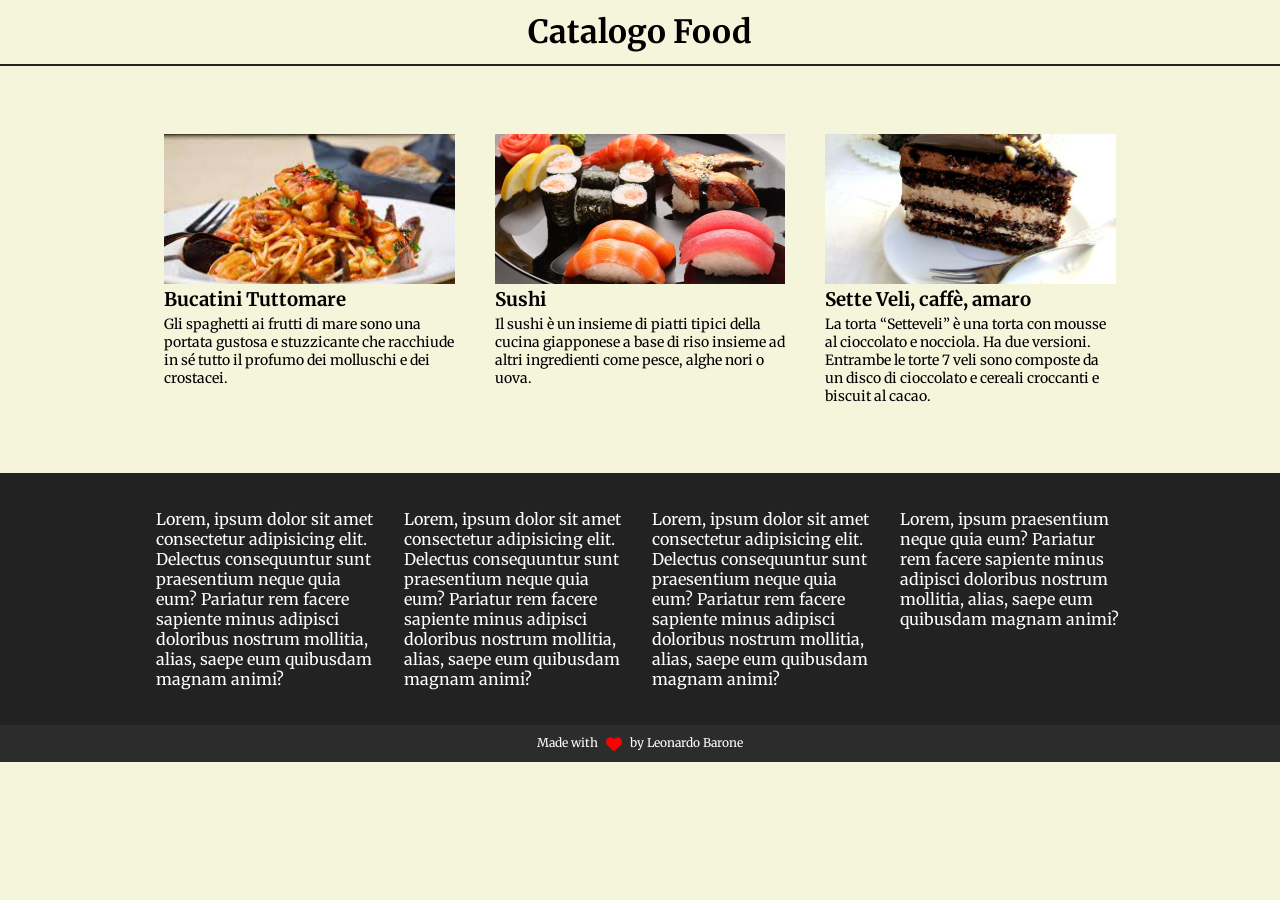
<file: esercizio_2/index.html>
<!DOCTYPE html>
<html lang="en">
<head>
    <meta charset="UTF-8">
    <meta http-equiv="X-UA-Compatible" content="IE=edge">
    <meta name="viewport" content="width=device-width, initial-scale=1.0">
    <link rel="stylesheet" href="https://cdnjs.cloudflare.com/ajax/libs/font-awesome/6.1.0/css/all.min.css" integrity="sha512-10/jx2EXwxxWqCLX/hHth/vu2KY3jCF70dCQB8TSgNjbCVAC/8vai53GfMDrO2Emgwccf2pJqxct9ehpzG+MTw==" crossorigin="anonymous" referrerpolicy="no-referrer" />
    <link rel="preconnect" href="https://fonts.googleapis.com">
    <link rel="preconnect" href="https://fonts.googleapis.com">
    <link rel="preconnect" href="https://fonts.gstatic.com" crossorigin>
    <link href="https://fonts.googleapis.com/css2?family=Merriweather:ital,wght@0,300;0,400;0,700;0,900;1,300;1,400;1,700;1,900&display=swap" rel="stylesheet">  
    <link rel="stylesheet" href="./css/my_bootstrap.css">
    <link rel="stylesheet" href="./css/style.css">
    <title>HTML/CSS</title>
</head>
<body>
    <header>
        <div class="container-fluid">
            <div class="row">
                <div class="col-12">
                    <a class="title" href="#"><h1>Catalogo Food</h1></a>
            </div>
        </div>
    </header>
    <main>
        <section id="articoli">
            <div class="container">
                <div class="row">
                    <div class="col-12 col-md-4">
                        <a href="./pages/bucatini.html" class="card">
                            <img src="./img/butatini_tuttomare.jpg" alt="descrizione foto tutto mare">
                            <h3>Bucatini Tuttomare</h3>
                            <p>Gli spaghetti ai frutti di mare sono una portata gustosa e stuzzicante che racchiude in sé tutto il profumo dei molluschi e dei crostacei.</p>    
                        </a>
                    </div>
                    <div div class="col-12 col-md-4">
                        <a href="./pages/sushi.html" class="card">
                            <img src="./img/sushi.jpg" alt="descrizione foto sushi">
                            <h3>Sushi</h3>
                            <p>Il sushi è un insieme di piatti tipici della cucina giapponese a base di riso insieme ad altri ingredienti come pesce, alghe nori o uova.</p>    
                        </a>
                    </div>
                    <div class="col-12 col-md-4">
                        <a href="./pages/sette.html" class="card">
                            <img src="./img/sette_veli.jpg" alt="descrizione foto sette veli">
                            <h3>Sette Veli, caffè, amaro</h3>
                            <p>La torta “Setteveli” è una torta con mousse al cioccolato e nocciola. Ha due versioni. Entrambe le torte 7 veli sono composte da un disco di cioccolato e cereali croccanti e biscuit al cacao.</p>    
                        </a>
                    </div>
                </div>
            </div>
        </section>
    </main>
    <footer>
        <div id="footer-top">
            <div class="container">
                <div class="row">
                    <div class="col-12 col-md-3">
                        Lorem, ipsum dolor sit amet consectetur adipisicing elit. Delectus consequuntur sunt praesentium neque quia eum? Pariatur rem facere sapiente minus adipisci doloribus nostrum mollitia, alias, saepe eum quibusdam magnam animi?
                    </div>
                    <div class="col-12 col-md-3">
                        Lorem, ipsum dolor sit amet consectetur adipisicing elit. Delectus consequuntur sunt praesentium neque quia eum? Pariatur rem facere sapiente minus adipisci doloribus nostrum mollitia, alias, saepe eum quibusdam magnam animi?
                    </div>
                    <div class="col-12 col-md-3">
                        Lorem, ipsum dolor sit amet consectetur adipisicing elit. Delectus consequuntur sunt praesentium neque quia eum? Pariatur rem facere sapiente minus adipisci doloribus nostrum mollitia, alias, saepe eum quibusdam magnam animi?
                    </div>
                    <div class="col-12 col-md-3">
                        Lorem, ipsum  praesentium neque quia eum? Pariatur rem facere sapiente minus adipisci doloribus nostrum mollitia, alias, saepe eum quibusdam magnam animi?
                    </div>
                </div>
            </div>
        </div>
        <div id="footer-bottom">
            <div class="container">
                <div class="row">
                    <div class="col-12">
                        <p>Made with <i class="fa-solid fa-heart"></i> by Leonardo Barone</p>
                    </div>
                </div>
            </div>
        </div>
    </footer>
</body>
</html>
</file>
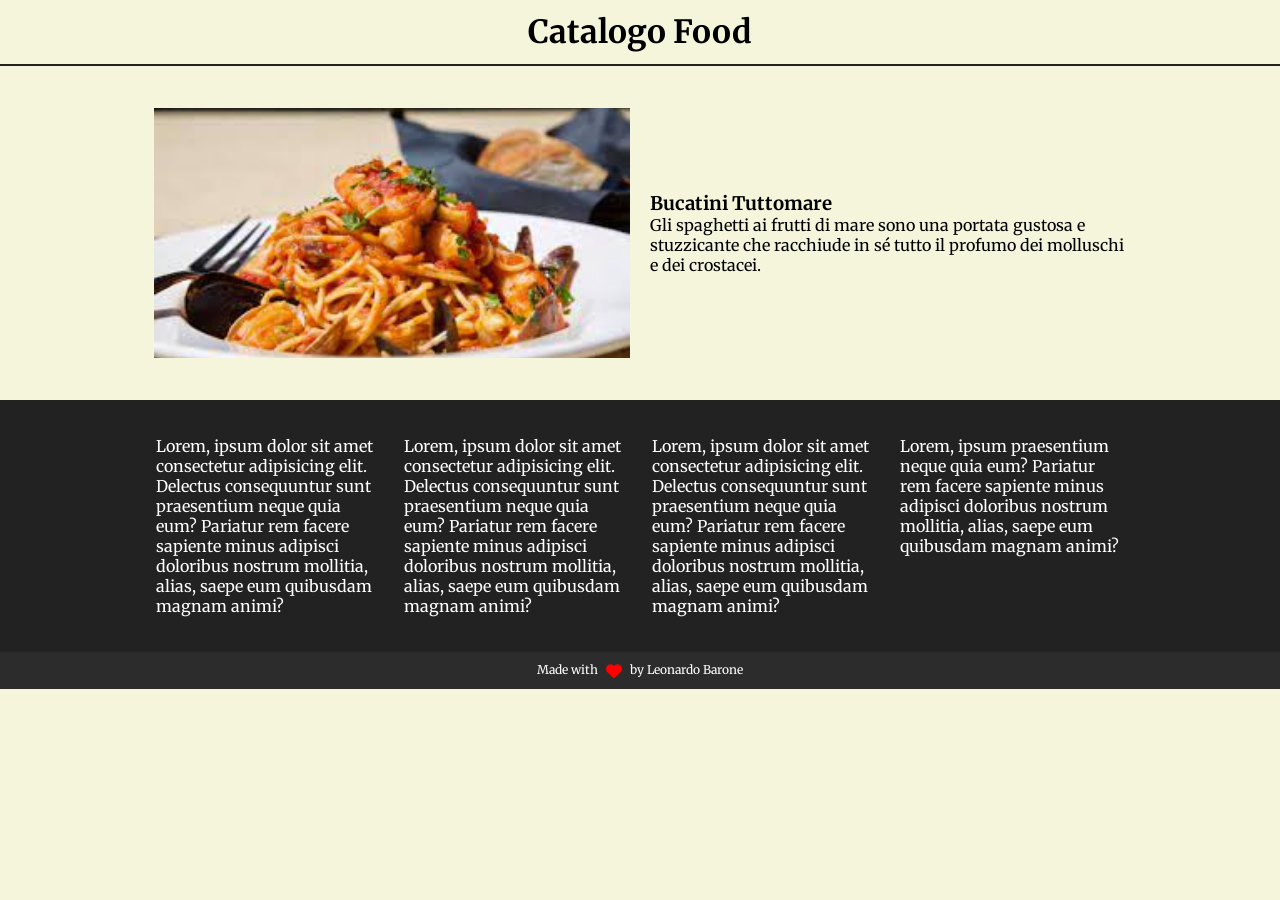
<file: esercizio_2/pages/bucatini.html>
<!DOCTYPE html>
<html lang="en">
<head>
    <meta charset="UTF-8">
    <meta http-equiv="X-UA-Compatible" content="IE=edge">
    <meta name="viewport" content="width=device-width, initial-scale=1.0">
    <link rel="stylesheet" href="https://cdnjs.cloudflare.com/ajax/libs/font-awesome/6.1.0/css/all.min.css" integrity="sha512-10/jx2EXwxxWqCLX/hHth/vu2KY3jCF70dCQB8TSgNjbCVAC/8vai53GfMDrO2Emgwccf2pJqxct9ehpzG+MTw==" crossorigin="anonymous" referrerpolicy="no-referrer" />
    <link rel="preconnect" href="https://fonts.googleapis.com">
    <link rel="preconnect" href="https://fonts.googleapis.com">
    <link rel="preconnect" href="https://fonts.gstatic.com" crossorigin>
    <link href="https://fonts.googleapis.com/css2?family=Merriweather:ital,wght@0,300;0,400;0,700;0,900;1,300;1,400;1,700;1,900&display=swap" rel="stylesheet">  
    <link rel="stylesheet" href="../css/my_bootstrap.css">
    <link rel="stylesheet" href="../css/style.css">
    <title>HTML/CSS</title>
</head>
<body>
    <header>
        <div class="container-fluid">
            <div class="row">
                <div class="col-12">
                    <a class="title" href="../index.html"><h1>Catalogo Food</h1></a>
            </div>
        </div>
    </header>
    <main>
        <section id="article">
            <div class="container">
                <div class="row align-items-center">
                    <div class="col-12 col-md-6 left">
                        <img src="../img/butatini_tuttomare.jpg" alt="descrizione foto tutto mare">
                    </div>
                    <div class="col-12 col-md-6 right">
                            <h3>Bucatini Tuttomare</h3>
                            <p>Gli spaghetti ai frutti di mare sono una portata gustosa e stuzzicante che racchiude in sé tutto il profumo dei molluschi e dei crostacei.</p>    
                    </div>
                </div>
            </div>
        </section>
    </main>
    <footer>
        <div id="footer-top">
            <div class="container">
                <div class="row">
                    <div class="col-12 col-md-3">
                        Lorem, ipsum dolor sit amet consectetur adipisicing elit. Delectus consequuntur sunt praesentium neque quia eum? Pariatur rem facere sapiente minus adipisci doloribus nostrum mollitia, alias, saepe eum quibusdam magnam animi?
                    </div>
                    <div class="col-12 col-md-3">
                        Lorem, ipsum dolor sit amet consectetur adipisicing elit. Delectus consequuntur sunt praesentium neque quia eum? Pariatur rem facere sapiente minus adipisci doloribus nostrum mollitia, alias, saepe eum quibusdam magnam animi?
                    </div>
                    <div class="col-12 col-md-3">
                        Lorem, ipsum dolor sit amet consectetur adipisicing elit. Delectus consequuntur sunt praesentium neque quia eum? Pariatur rem facere sapiente minus adipisci doloribus nostrum mollitia, alias, saepe eum quibusdam magnam animi?
                    </div>
                    <div class="col-12 col-md-3">
                        Lorem, ipsum  praesentium neque quia eum? Pariatur rem facere sapiente minus adipisci doloribus nostrum mollitia, alias, saepe eum quibusdam magnam animi?
                    </div>
                </div>
            </div>
        </div>
        <div id="footer-bottom">
            <div class="container">
                <div class="row">
                    <div class="col-12">
                        <p>Made with <i class="fa-solid fa-heart"></i> by Leonardo Barone</p>
                    </div>
                </div>
            </div>
        </div>
    </footer>
</body>
</html>
</file>
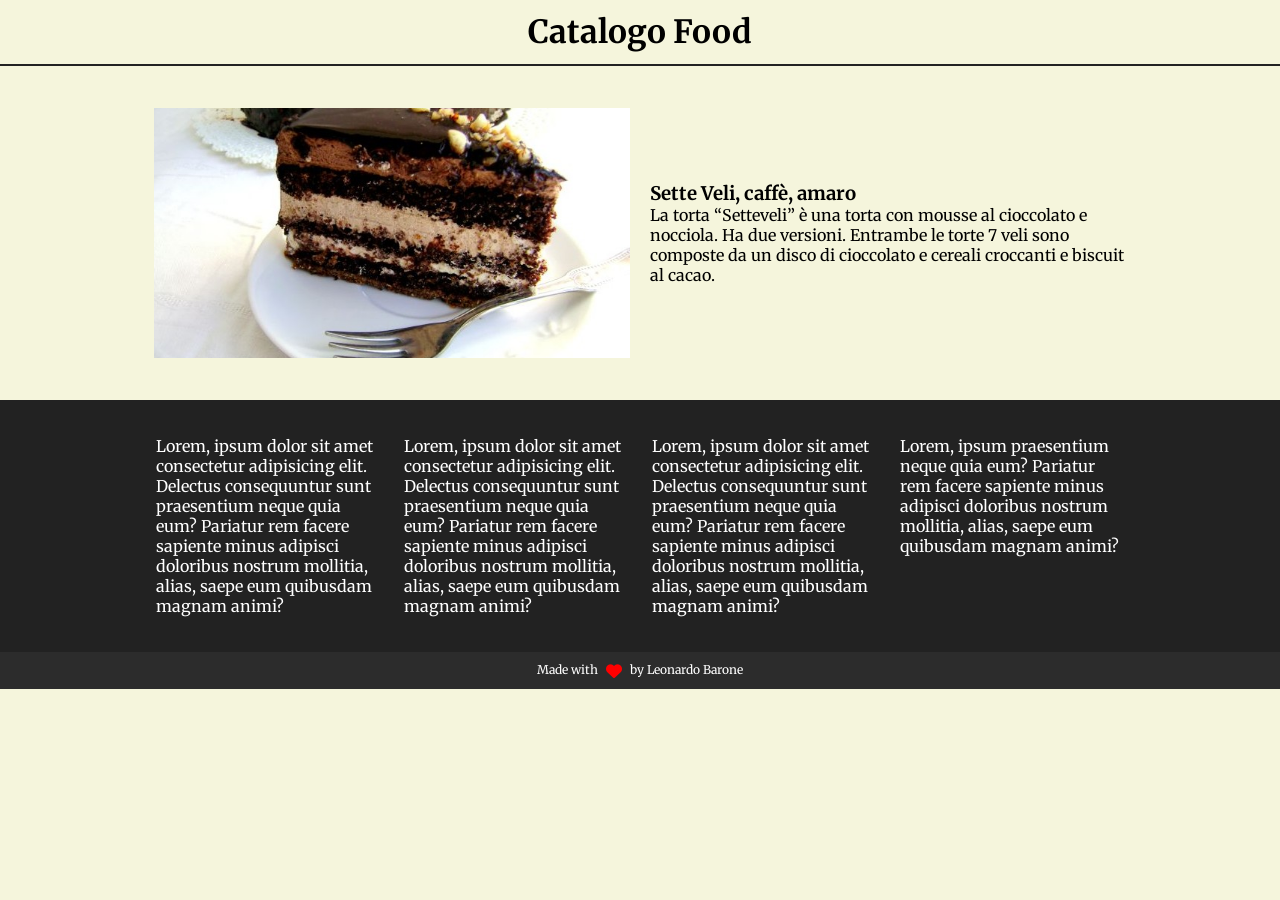
<file: esercizio_2/pages/sette.html>
<!DOCTYPE html>
<html lang="en">
<head>
    <meta charset="UTF-8">
    <meta http-equiv="X-UA-Compatible" content="IE=edge">
    <meta name="viewport" content="width=device-width, initial-scale=1.0">
    <link rel="stylesheet" href="https://cdnjs.cloudflare.com/ajax/libs/font-awesome/6.1.0/css/all.min.css" integrity="sha512-10/jx2EXwxxWqCLX/hHth/vu2KY3jCF70dCQB8TSgNjbCVAC/8vai53GfMDrO2Emgwccf2pJqxct9ehpzG+MTw==" crossorigin="anonymous" referrerpolicy="no-referrer" />
    <link rel="preconnect" href="https://fonts.googleapis.com">
    <link rel="preconnect" href="https://fonts.googleapis.com">
    <link rel="preconnect" href="https://fonts.gstatic.com" crossorigin>
    <link href="https://fonts.googleapis.com/css2?family=Merriweather:ital,wght@0,300;0,400;0,700;0,900;1,300;1,400;1,700;1,900&display=swap" rel="stylesheet">  
    <link rel="stylesheet" href="../css/my_bootstrap.css">
    <link rel="stylesheet" href="../css/style.css">
    <title>HTML/CSS</title>
</head>
<body>
    <header>
        <div class="container-fluid">
            <div class="row">
                <div class="col-12">
                    <a class="title" href="../index.html"><h1>Catalogo Food</h1></a>
            </div>
        </div>
    </header>
    <main>
        <section id="article">
            <div class="container">
                <div class="row align-items-center">
                    <div class="col-12 col-md-6 left">
                        <img src="../img/sette_veli.jpg" alt="descrizione foto sushi">
                    </div>
                    <div class="col-12 col-md-6 right">
                            <h3>Sette Veli, caffè, amaro</h3>
                            <p>La torta “Setteveli” è una torta con mousse al cioccolato e nocciola. Ha due versioni. Entrambe le torte 7 veli sono composte da un disco di cioccolato e cereali croccanti e biscuit al cacao.</p>    
                    </div>
                </div>
            </div>
        </section>
    </main>
    <footer>
        <div id="footer-top">
            <div class="container">
                <div class="row">
                    <div class="col-12 col-md-3">
                        Lorem, ipsum dolor sit amet consectetur adipisicing elit. Delectus consequuntur sunt praesentium neque quia eum? Pariatur rem facere sapiente minus adipisci doloribus nostrum mollitia, alias, saepe eum quibusdam magnam animi?
                    </div>
                    <div class="col-12 col-md-3">
                        Lorem, ipsum dolor sit amet consectetur adipisicing elit. Delectus consequuntur sunt praesentium neque quia eum? Pariatur rem facere sapiente minus adipisci doloribus nostrum mollitia, alias, saepe eum quibusdam magnam animi?
                    </div>
                    <div class="col-12 col-md-3">
                        Lorem, ipsum dolor sit amet consectetur adipisicing elit. Delectus consequuntur sunt praesentium neque quia eum? Pariatur rem facere sapiente minus adipisci doloribus nostrum mollitia, alias, saepe eum quibusdam magnam animi?
                    </div>
                    <div class="col-12 col-md-3">
                        Lorem, ipsum  praesentium neque quia eum? Pariatur rem facere sapiente minus adipisci doloribus nostrum mollitia, alias, saepe eum quibusdam magnam animi?
                    </div>
                </div>
            </div>
        </div>
        <div id="footer-bottom">
            <div class="container">
                <div class="row">
                    <div class="col-12">
                        <p>Made with <i class="fa-solid fa-heart"></i> by Leonardo Barone</p>
                    </div>
                </div>
            </div>
        </div>
    </footer>
</body>
</html>
</file>
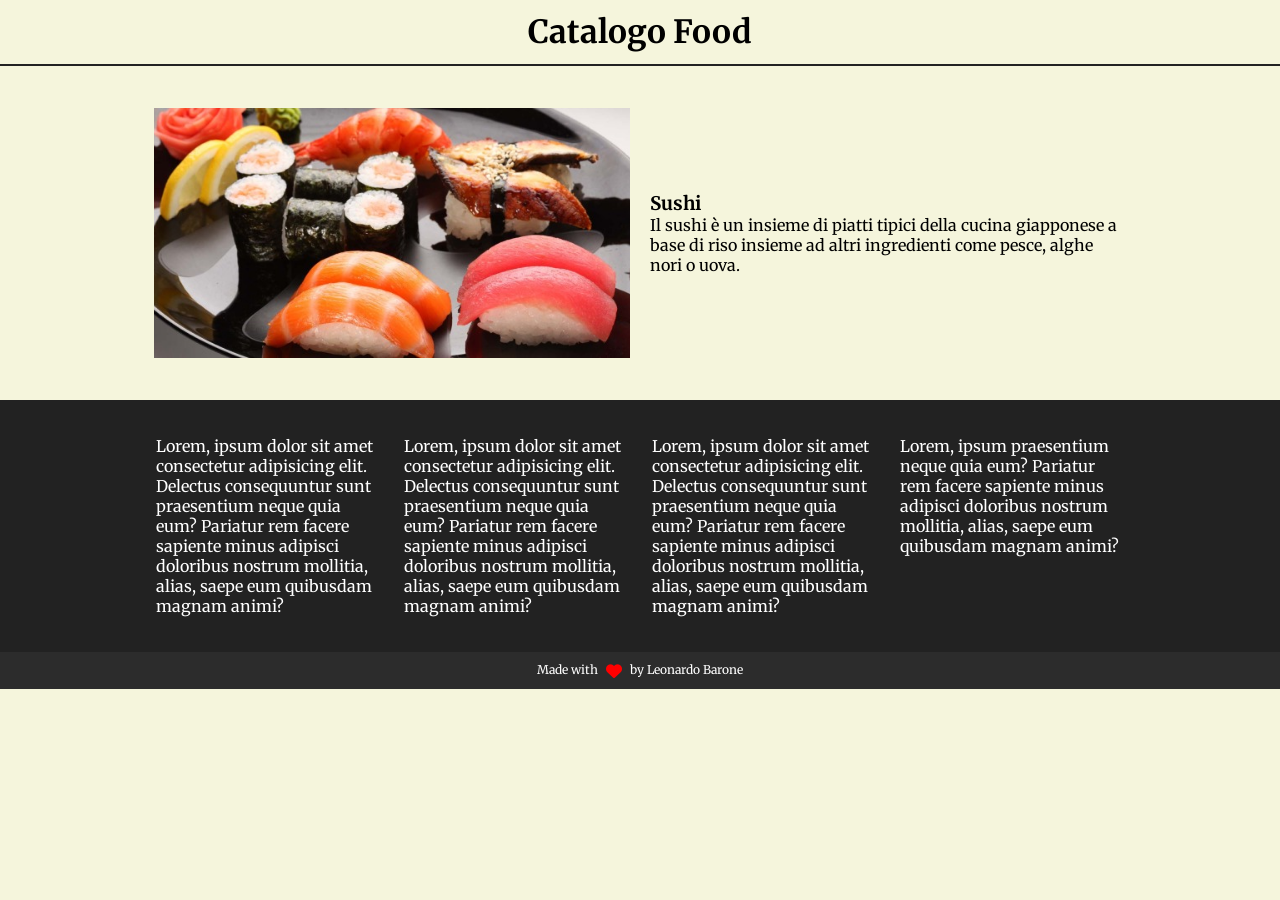
<file: esercizio_2/pages/sushi.html>
<!DOCTYPE html>
<html lang="en">
<head>
    <meta charset="UTF-8">
    <meta http-equiv="X-UA-Compatible" content="IE=edge">
    <meta name="viewport" content="width=device-width, initial-scale=1.0">
    <link rel="stylesheet" href="https://cdnjs.cloudflare.com/ajax/libs/font-awesome/6.1.0/css/all.min.css" integrity="sha512-10/jx2EXwxxWqCLX/hHth/vu2KY3jCF70dCQB8TSgNjbCVAC/8vai53GfMDrO2Emgwccf2pJqxct9ehpzG+MTw==" crossorigin="anonymous" referrerpolicy="no-referrer" />
    <link rel="preconnect" href="https://fonts.googleapis.com">
    <link rel="preconnect" href="https://fonts.googleapis.com">
    <link rel="preconnect" href="https://fonts.gstatic.com" crossorigin>
    <link href="https://fonts.googleapis.com/css2?family=Merriweather:ital,wght@0,300;0,400;0,700;0,900;1,300;1,400;1,700;1,900&display=swap" rel="stylesheet">  
    <link rel="stylesheet" href="../css/my_bootstrap.css">
    <link rel="stylesheet" href="../css/style.css">
    <title>HTML/CSS</title>
</head>
<body>
    <header>
        <div class="container-fluid">
            <div class="row">
                <div class="col-12">
                    <a class="title" href="../index.html"><h1>Catalogo Food</h1></a>
            </div>
        </div>
    </header>
    <main>
        <section id="article">
            <div class="container">
                <div class="row align-items-center">
                    <div class="col-12 col-md-6 left">
                        <img src="../img/sushi.jpg" alt="descrizione foto sushi">
                    </div>
                    <div class="col-12 col-md-6 right">
                            <h3>Sushi</h3>
                            <p>Il sushi è un insieme di piatti tipici della cucina giapponese a base di riso insieme ad altri ingredienti come pesce, alghe nori o uova.</p>    
                    </div>
                </div>
            </div>
        </section>
    </main>
    <footer>
        <div id="footer-top">
            <div class="container">
                <div class="row">
                    <div class="col-12 col-md-3">
                        Lorem, ipsum dolor sit amet consectetur adipisicing elit. Delectus consequuntur sunt praesentium neque quia eum? Pariatur rem facere sapiente minus adipisci doloribus nostrum mollitia, alias, saepe eum quibusdam magnam animi?
                    </div>
                    <div class="col-12 col-md-3">
                        Lorem, ipsum dolor sit amet consectetur adipisicing elit. Delectus consequuntur sunt praesentium neque quia eum? Pariatur rem facere sapiente minus adipisci doloribus nostrum mollitia, alias, saepe eum quibusdam magnam animi?
                    </div>
                    <div class="col-12 col-md-3">
                        Lorem, ipsum dolor sit amet consectetur adipisicing elit. Delectus consequuntur sunt praesentium neque quia eum? Pariatur rem facere sapiente minus adipisci doloribus nostrum mollitia, alias, saepe eum quibusdam magnam animi?
                    </div>
                    <div class="col-12 col-md-3">
                        Lorem, ipsum  praesentium neque quia eum? Pariatur rem facere sapiente minus adipisci doloribus nostrum mollitia, alias, saepe eum quibusdam magnam animi?
                    </div>
                </div>
            </div>
        </div>
        <div id="footer-bottom">
            <div class="container">
                <div class="row">
                    <div class="col-12">
                        <p>Made with <i class="fa-solid fa-heart"></i> by Leonardo Barone</p>
                    </div>
                </div>
            </div>
        </div>
    </footer>
</body>
</html>
</file>
<file: esercizio_2/css/style.css>
/* Reset */
* {
    padding: 0px;
    margin: 0px;
    box-sizing: border-box;
}

body {
    font-family: 'Merriweather', serif;
    background-color: beige;
}

header h1 {
    padding: 12px 0px;
    text-align: center;
    background-color: beige;
    position: fixed;
    width: 100%;
    top: 0px;
    border-bottom: 2px solid #222222;;
}

.title {
    text-decoration: none;
    color: black;
}

main {
    padding-top: 66px;
}

#articoli {
    padding: 48px 0px;
}

.card {
    text-decoration: none;
    color: black;
    display: block;
    margin: 10px;
    padding: 10px;
    transition: 1s all;
}

.card img {
    object-fit: cover;
    object-position: center;
    width: 100%;
    height: 150px;
}

.card:hover {
    background-color: white;
}

.card p {
    margin-top: 4px;
    font-size: 14px;
}

footer #footer-top {
    background-color: #222222;
    padding: 24px 0px;
    color: white;
}

footer #footer-top .col-12 {
    padding: 12px;
}

footer #footer-bottom {
    background-color: #2c2c2c;
    color: white;
    font-size: 12px;
    text-align: center;
    padding: 10px 0px;
}

footer #footer-bottom i {
    color: red;
    font-size: 16px;
    vertical-align: middle;
    margin: 0px 5px;
}

#article {
    padding: 32px 0px;
}

#article .col-12 {
    padding: 10px;
}

#article img {
    width: 100%;
    height: 250px;
    object-fit: cover;
    object-position: center;
    display: block;
}
</file>
